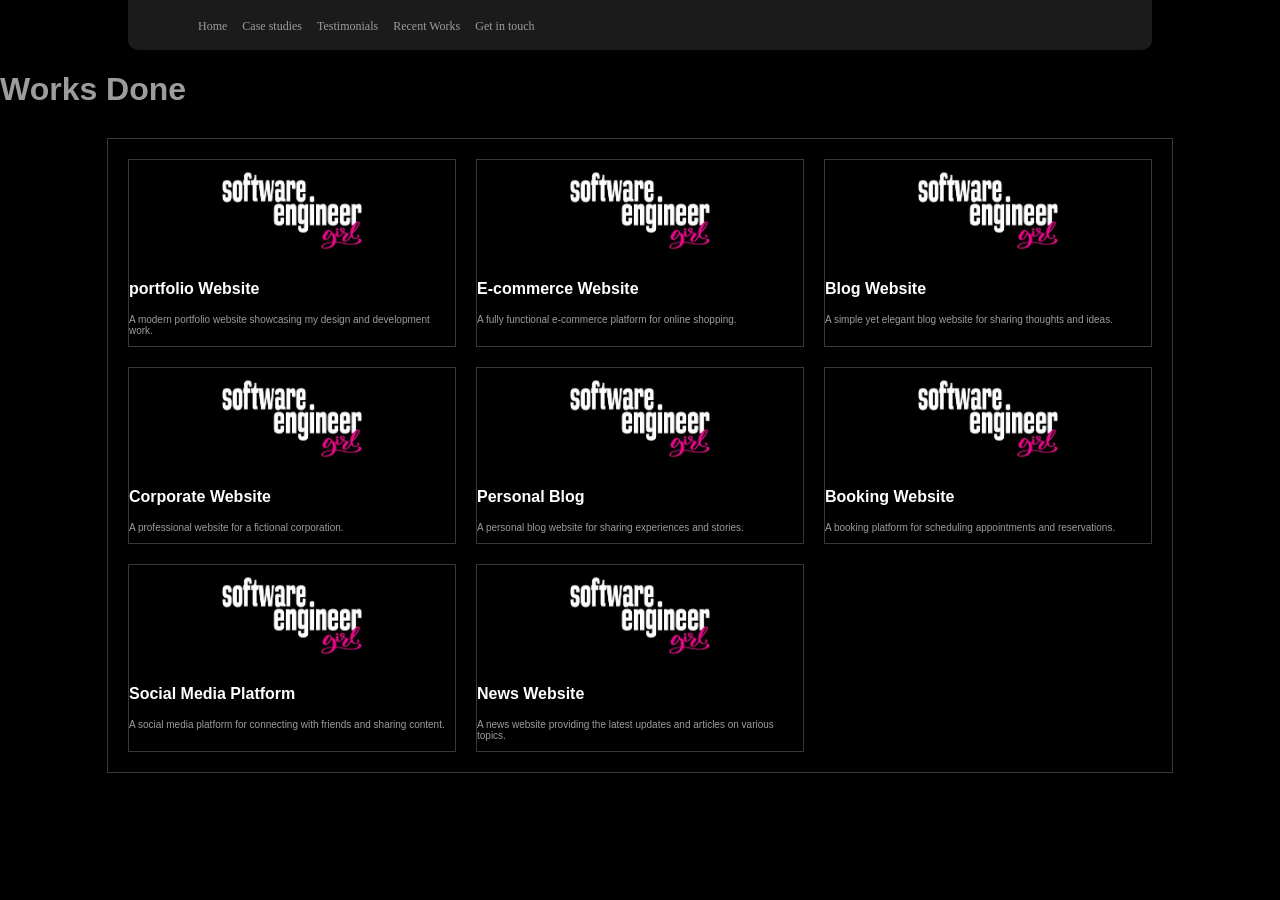
<file: works.html>
<!DOCTYPE html>
<html lang="en">
<head>
    <meta charset="UTF-8">
    <meta name="viewport" content="width=, initial-scale=1.0">
    <title>Document</title>
    <link rel="stylesheet" href="style.css">
</head>
<body>
    <header
      style="
        display: flex;
        justify-content: space-between;
        align-items: center;
        background-color: #1b1b1b;
        margin: 0 auto;
        height: 50px;
        width: 80%;
        padding: 0 30px;
        box-sizing: border-box;
        border-bottom-left-radius: 10px;
        border-bottom-right-radius: 10px;
      "
    >
      <nav>
        <ul
          style="
            list-style-type: none;
            display: flex;
            gap: 15px;
            justify-content: space-between;
            height: 40px;
            align-items: center;
          "
        >
          <li><a href="./index.html">Home</a></li>
          <li><a href="./project.html">Case studies</a></li>
          <li><a href="./testimonials.html">Testimonials</a></li>
          <li><a href="./works.html">Recent Works</a></li>
          <li><a href="./contact.html">Get in touch</a></li>
        </ul>
      </nav>
      <div class="icons" style="display: flex; gap: 15px">
        <i class="fa-brands fa-linkedin-in"></i>
        <i class="fa-brands fa-behance"></i>
        <i class="fa-brands fa-twitter"></i>
      </div>
    </header>
    <h1>Works Done</h1>
    <div id="works">
        <div class="work">
            <img src="./picture.jpg" alt="Portfolio Website">
            <h3>portfolio Website</h3>
            <p>A modern portfolio website showcasing my design and development work.</p>
        </div>
        <div class="work">
            <img src="./picture.jpg" alt="Portfolio Website">
            <h3>E-commerce Website</h3>
            <p>A fully functional e-commerce platform for online shopping.</p>
        </div>
        <div class="work">
            <img src="./picture.jpg" alt="Portfolio Website">
            <h3>Blog Website</h3>
            <p>A simple yet elegant blog website for sharing thoughts and ideas.</p>
        </div>
        <div class="work">
            <img src="./picture.jpg" alt="Portfolio Website">
            <h3>Corporate Website</h3>
            <p>A professional website for a fictional corporation.</p>
        </div>
        <div class="work">
            <img src="./picture.jpg" alt="Portfolio Website">
            <h3>Personal Blog</h3>
            <p>A personal blog website for sharing experiences and stories.</p>
        </div>
        <div class="work">
            <img src="./picture.jpg" alt="Portfolio Website">
            <h3>Booking Website</h3>
            <p>A booking platform for scheduling appointments and reservations.</p>
        </div>
        <div class="work">
            <img src="./picture.jpg" alt="Portfolio Website">
            <h3>Social Media Platform</h3>
            <p>A social media platform for connecting with friends and sharing content.</p>
        </div>
        <div class="work">
            <img src="./picture.jpg" alt="Portfolio Website">
            <h3>News Website</h3>
            <p>A news website providing the latest updates and articles on various topics.</p>
        </div>
    </div>
</body>
</html>
</body>
</html>
</file>
<file: style.css>
body {
  background-color: #000000;
  padding: 0;
  margin: 0;
  color: #9c9c9c;
  font-family: "Poppins", sans-serif;
}

a {
  text-decoration: none;
  color: #9c9c9c;
  font-size: 12px;
  font-family: poppins;
}
.hero {
  display: flex;
  margin: 30px auto;
  width: 80%;
  justify-content: space-between;
}
#hero-content {
  width: 40%;
}
p {
  font-size: 12px;
}
img {
  border-radius: 50%;
}
h2 {
  color: #ffffff;
}

button {
  color: #ffffff;
  background-color: rgb(50, 212, 50);
  border: none;
  font-size: 12px;
  font-family: poppins;
  padding: 10px 20px;
  border-radius: 5px;
}



form{
    display: flex;
    flex-direction: column;
    gap: 10px;
}

#works{
  width: 80%;
  margin: 30px auto;
  border: 1px solid #383838;
  padding: 20px;
  display: grid;
  grid-template-columns: 1fr 1fr 1fr;
  gap: 20px;
}

.work{
  border: 1px solid #383838;
}

.work h3{
  color: #fff;
  font-size: 16px;
}

.work p{
  color: #9c9c9c;
  font-size: 10px;
}

.work img{
  width: 100%;
  height: 100px;
  object-fit: cover;
  border-radius: 0;
}
li {
  list-style: none;
}
li img {
  border-radius: 0;}
  
@media (max-width: 650px) {
  header {
    width: calc(100% - 32px) ;
    height: auto;
    min-height: 58px;
    padding: 10px 16px ;
    flex-direction: column;
    gap: 8px;
  }

  header nav,
  header .icons {
    width: 100%;
  }

  header nav ul {
    height: auto  ;
    margin: 0;
    padding: 0;
    justify-content: center  ;
    flex-wrap: wrap;
    gap: 8px 14px  ;
  }

  header .icons {
    justify-content: center;
  }

  .hero {
    width: calc(100% - 40px);
    margin: 35px auto;
    flex-direction: column;
    gap: 28px;
  }

  #hero-content,
  #hero-image {
    width: 100%  ;
  }

  #hero-content {
    text-align: center;
  }

  #hero-image img {
    width: 100%  ;
    height: auto  ;
    display: block;
  }

  footer > p {
    margin: 0 20px 18px  ;
    text-align: center;
  }

  .company-logos {
    width: calc(100% - 40px);
    margin: 0 auto;
  }

  .company-logos ul {
    width: 100%;
    height: auto  ;
    justify-content: center  ;
    gap: 18px  ;
  }

  .company-logos img {
    width: 75px;
    height: 36px;
  }
}
</file>
